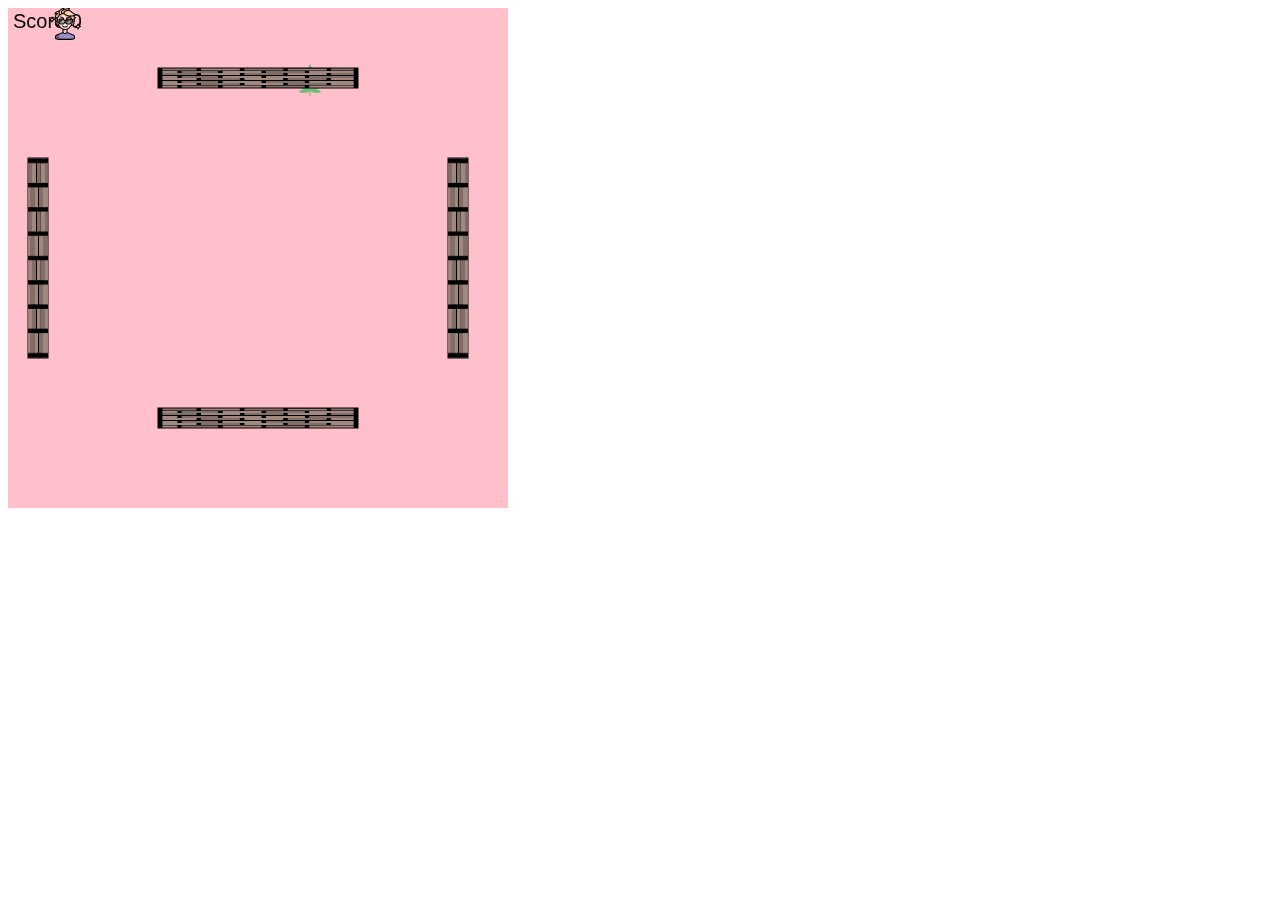
<file: Canvas/canvas.html>
<!DOCTYPE html>
<html lang="en" dir="ltr">
  <head>
    <meta charset="utf-8">
    <title>
    canvas
  </title>
  <link rel="stylesheet" href="canvas.css">
  </head>
  <body>
    <canvas id="canvas" width="500" height="500">
      Hola tu navegador no funciona
    </canvas>
    <img id="scream" width="220" height="277" src="pic_the_scream.jpg" alt="The Scream" style="display: none">
    <img id="MCR" width="50" height="90" src="MCR.jpg" alt="The MCR" style="display: none">
    <script type="text/javascript">
var cv = null;
var ctx = null;
var color = 'rgba(251, 84, 170, 0.4)';
var fig = 'arc';
var press = false;
var direccion = 'right';
var player1 = null;
var player2 = null;
var score = 0;
var speed = 1;
var pause = false;
var pared = [null, null, null, null];
var guy = new Image();
var weed = new Image();
var wall = new Image();
var fx = new Audio();

//      Cuadros
//      ctx.fillStyle = "rgb(200,0,0)";
//      ctx.fillRect (10, 10, 55, 50);

//      ctx.fillStyle = "rgba(0, 0, 200, 0.5)";
//      ctx.fillRect (30, 30, 55, 50);

//      ctx.fillStyle = "rgba(0, 200, 0, 0.5)";
//      ctx.fillRect (50, 50, 55, 50);

//      linea roja
//      ctx.moveTo(250, 100);
//      ctx.lineTo(410, 280);
//      ctx.strokeStyle = "red";
//      ctx.stroke();

//      Triangulo rectangulo azul
//      ctx.moveTo(200, 100);
//      ctx.lineTo(200, 300);
//      ctx.lineTo(400, 300);
//      ctx.fillStyle = "rgba(0, 0, 200, 0.5)";
//      ctx.fill();

//      Circulos
//      ctx.beginPath();
//      ctx.arc(200, 50, 40, 0, 2 * Math.PI);
//      ctx.stroke();

//      ctx.beginPath();
//      ctx.arc(290, 50, 40, 0, 2 * Math.PI);
//      ctx.fillStyle = "rgba(251, 84, 170, 0.8)";
//      ctx.fill();

//      Texto
//      ctx.font = "30px Arial";
//      ctx.fillText("Hello World", 10, 50);
//      ctx.strokeText("Hello World", 10, 100);

//      Crear gradiante
//      var grd = ctx.createLinearGradient(0, 0, 100, 0);

//      Crear gradiente circular
//      var grd = ctx.createRadialGradient(75, 80, 5, 90, 60, 100);

//      Añadir colores
//      grd.addColorStop(0, "red");
//      grd.addColorStop(1, "white");

//      Rellenar gradiante
//      ctx.fillStyle = grd;
//      ctx.fillRect(10, 10, 160, 100);

//      Dibujar imagen
//      var img = document.getElementById("scream");
//      ctx.drawImage(img, 0, 0);

//     Eventos
// cv.addEventListener('click', onClick);
// cv.addEventListener('mouseover', onMouseOver);
// cv.addEventListener('mouseout', onMouseOut);
// cv.addEventListener('mousemove', onMouseMove);
// cv.addEventListener('mousedown', onMouseDown);
// cv.addEventListener('mouseup', onMouseUp);
document.addEventListener('keydown', onKeyDown);

// function onClick(e) {
//    console.log(e);
//   if (fig == 'arc') {
//     ctx.beginPath();
//     ctx.arc(e.offsetX, e.offsetY, 40, 0, 2 * Math.PI);
//     ctx.fillStyle = color;
//     ctx.fill();
//     ctx.stroke();
//   } else {
//     ctx.fillStyle = color;
//     ctx.rect(e.offsetX, e.offsetY, 50, 50);
//     ctx.fill();
//     ctx.stroke();
//   }
//}

// function onMouseOver(e) {
//   color = getRandomColor();
// }

function getRandomColor() {
  var trans = '0.2'; // 50% transparency
  var color = 'rgba(';
  for (var i = 0; i < 3; i++) {
    color += Math.floor(Math.random() * 255) + ',';
  }

  color += trans + ')'; // add the transparency
  return color;
}

// function onMouseOut(e) {
//   fig = (fig == 'arc') ? 'rec' : 'arc';
// }

// function onMouseMove(e) {
//   if (press == true) {
//     ctx.fillStyle = 'black';
//     ctx.fillRect(e.offsetX - 2.5, e.offsetY - 2.5, 5, 5);
//   }
// }

// function onMouseDown(e) {
//   press = true;
// }

// function onMouseUp(e) {
//   press = false;
// }
function getRandomInt(max) {
  return Math.floor(Math.random() * max);
}

function onKeyDown(e) {
  console.log(e);

  if (e.key == 'w' || e.key == 'W') {
    direccion = 'up';
  }

  if (e.key == 'a' || e.key == 'A') {
    direccion = 'left';
  }

  if (e.key == 's' || e.key == 'S') {
    direccion = 'down';
  }

  if (e.key == 'd' || e.key == 'D') {
    direccion = 'right';
  }

  if (e.keyCode == 32) {
    pause = (pause) ? false : true;
  }
}

function paint() {

  window.requestAnimationFrame(paint);
  ctx.fillStyle = 'pink';
  ctx.fillRect(0, 0, 500, 500);
  ctx.fillStyle = 'black';
  ctx.font = '20px Arial';
  ctx.fillText('Score:' + score, 5, 20);
  ctx.drawImage(guy, player1.x, player1.y);
  ctx.drawImage(weed, player2.x, player2.y);
  for (var i = 0; i < 4; i++) {
    pared[i].paint(ctx);
    ctx.drawImage(wall, pared[i].x, pared[i].y, pared[i].w, pared[i].h);
  }

  if (pause) {
    ctx.fillStyle = 'rgba(0 ,0 ,0 ,0.5)';
    ctx.fillRect(0, 0, 500, 500);
    ctx.fillStyle = 'white';
    ctx.fillText('P A U S E', 200, 250);
  } else {
    update();
  }
}

function update() {
  if (direccion == 'up') {
    player1.y -= speed;

    if (player1.y < 0) {
      player1.y = 500;
    }
  }

  if (direccion == 'left') {
    player1.x -= speed;

    if (player1.x < 0) {
      player1.x = 500;
    }
  }

  if (direccion == 'down') {
    player1.y += speed;

    if (player1.y > 500) {
      player1.y = 0;
    }
  }

  if (direccion == 'right') {
    player1.x += speed;

    if (player1.x > 500) {
      player1.x = 0;
    }
  }

  if (player1.intersects(player2)) {
    fx.play();
    player2.x = getRandomInt(490);
    player2.y = getRandomInt(490);
    score += 10;
    speed += 1;
  }

  for (var i = 0; i < 4; i++) {
    if (player1.intersects(pared[i])) {
      if (direccion == 'up') {
        player1.y += speed;

        if (player1.y < 0) {
          player1.y = 500;
        }
      }

      if (direccion == 'left') {
        player1.x += speed;

        if (player1.x < 0) {
          player1.x = 500;
        }
      }

      if (direccion == 'down') {
        player1.y -= speed;

        if (player1.y > 500) {
          player1.y = 0;
        }
      }

      if (direccion == 'right') {
        player1.x -= speed;

        if (player1.x > 500) {
          player1.x = 0;
        }
      }

    }
  }
}

// Avatar
// ctx.beginPath();
// ctx.arc(190, 60, 50, 1 * Math.PI, 2 * Math.PI);
// ctx.fillStyle = 'rgb(33, 16, 5)';
// ctx.fill();
// ctx.beginPath();
// ctx.arc(190, 60, 40, 0, 2 * Math.PI);
// ctx.fillStyle = 'rgb(252, 184, 138)';
// ctx.fill();
// ctx.fillRect(169, 85, 40, 20);
// ctx.beginPath();
// ctx.arc(170, 55, 5, 0, 2 * Math.PI);
// ctx.fillStyle = 'rgb(0, 0, 0)';
// ctx.fill();
// ctx.beginPath();
// ctx.arc(190, 55, 5, 0, 2 * Math.PI);
// ctx.fill();
// ctx.beginPath();
// ctx.arc(180, 70, 5, 0, 1 * Math.PI);
// ctx.fillRect(150, 100, 80, 100);
// ctx.moveTo(150, 100);
// ctx.lineTo(105, 180);
// ctx.lineTo(150, 180);
// ctx.fill();
// ctx.moveTo(230, 100);
// ctx.lineTo(275, 180);
// ctx.lineTo(230, 180);
// ctx.fill();
// ctx.beginPath();
// ctx.fillStyle = 'rgb(34, 60, 102)';
// ctx.fillRect(150, 200, 80, 90);
// ctx.fillStyle = 'white';
// ctx.moveTo(190, 250);
// ctx.lineTo(180, 290);
// ctx.lineTo(200, 290);
// ctx.fill();
// ctx.moveTo(230, 140);
// ctx.lineTo(255, 185);
// ctx.lineTo(230, 185);
// ctx.fill();
// ctx.moveTo(150, 140);
// ctx.lineTo(125, 185);
// ctx.lineTo(150, 185);
// ctx.fill();
// ctx.font = '20px Arial';
// ctx.fillText('MCR', 165, 150);
// ctx.fillStyle = 'rgb(65, 48, 24)';
// ctx.fillRect(140, 290, 40, 20);
// ctx.fillRect(190, 290, 40, 20);
// ctx.beginPath();
// ctx.arc(116, 184, 12, 0, 2 * Math.PI);
// ctx.fillStyle = 'rgb(252, 184, 138)';
// ctx.arc(265, 184, 12, 0, 2 * Math.PI);
// ctx.fill();
// var img = document.getElementById('MCR');
// ctx.drawImage(img, 180, 165);

// Paisaje
/*ctx.fillStyle = '#e77f4b';
ctx.fillRect(150, 70, 140, 70);
ctx.beginPath();
ctx.arc(250, 550, 240, 0, 2 * Math.PI);
ctx.fillStyle = '#79bf71';
ctx.fill();
ctx.fillStyle = '#fce6a9';
ctx.fillRect(150, 140, 200, 200);
ctx.beginPath();
ctx.moveTo(210, 140);
ctx.lineTo(210, 340);
ctx.strokeStyle = 'black';
ctx.stroke();
ctx.strokeStyle = 'gray';
ctx.moveTo(250, 70);
ctx.lineTo(170, 140);
ctx.stroke();
ctx.moveTo(270, 70);
ctx.lineTo(190, 140);
ctx.stroke();
ctx.moveTo(217, 80);
ctx.lineTo(280, 78);
ctx.stroke();
ctx.moveTo(205, 90);
ctx.lineTo(280, 88);
ctx.stroke();
ctx.moveTo(193, 100);
ctx.lineTo(280, 98);
ctx.stroke();
ctx.moveTo(181, 110);
ctx.lineTo(280, 108);
ctx.stroke();
ctx.moveTo(169, 120);
ctx.lineTo(280, 118);
ctx.stroke();
ctx.moveTo(157, 130);
ctx.lineTo(280, 128);
ctx.stroke();
ctx.moveTo(210, 140);
ctx.lineTo(290, 69);
ctx.lineTo(350, 140);
ctx.fill();
ctx.beginPath();
ctx.fillStyle = '#89bbf5';
ctx.moveTo(150, 140);
ctx.lineTo(150, 70);
ctx.lineTo(230, 70);
ctx.fill();
ctx.beginPath();
ctx.fillStyle = '#f2e968';
ctx.rect(160, 280, 30, 60);
ctx.fill();
ctx.stroke();
ctx.beginPath();
ctx.arc(165, 310, 5, 0, 2 * Math.PI);
ctx.fillStyle = 'gray';
ctx.fill();
ctx.beginPath();
ctx.fillStyle = '#89bbf5';
ctx.strokeStyle = 'white';
ctx.rect(230, 160, 40, 40);
ctx.rect(290, 160, 40, 40);
ctx.rect(230, 240, 40, 40);
ctx.rect(290, 240, 40, 40);
ctx.rect(160, 160, 40, 40);
ctx.fill();
ctx.stroke();
ctx.moveTo(250, 160);
ctx.lineTo(250, 200);
ctx.stroke();
ctx.moveTo(230, 180);
ctx.lineTo(270, 180);
ctx.stroke();
ctx.moveTo(310, 160);
ctx.lineTo(310, 200);
ctx.stroke();
ctx.moveTo(290, 180);
ctx.lineTo(330, 180);
ctx.stroke();
ctx.moveTo(250, 240);
ctx.lineTo(250, 280);
ctx.stroke();
ctx.moveTo(230, 260);
ctx.lineTo(270, 260);
ctx.stroke();
ctx.moveTo(310, 240);
ctx.lineTo(310, 280);
ctx.stroke();
ctx.moveTo(290, 260);
ctx.lineTo(330, 260);
ctx.stroke();
ctx.moveTo(180, 160);
ctx.lineTo(180, 200);
ctx.stroke();
ctx.moveTo(160, 180);
ctx.lineTo(200, 180);
ctx.stroke();
ctx.beginPath();
ctx.strokeStyle = '#144c65';
ctx.moveTo(275, 75);
ctx.lineTo(275, 45);
ctx.stroke();
ctx.moveTo(260, 50);
ctx.lineTo(290, 50);
ctx.stroke();
ctx.moveTo(265, 57);
ctx.lineTo(285, 57);
ctx.stroke();
ctx.moveTo(270, 64);
ctx.lineTo(280, 64);
ctx.stroke();
ctx.beginPath();
ctx.arc(500, 0, 90, 0.5 * Math.PI, 1.5 * Math.PI);
ctx.fillStyle = '#fcf79d';
ctx.fill();
ctx.beginPath();
ctx.arc(50, 65, 20, 0, 2 * Math.PI);
ctx.arc(70, 55, 20, 0, 2 * Math.PI);
ctx.arc(90, 65, 20, 0, 2 * Math.PI);
ctx.arc(85, 80, 20, 0, 2 * Math.PI);
ctx.arc(55, 80, 20, 0, 2 * Math.PI);
ctx.fillStyle = 'white';
ctx.fill();
ctx.beginPath();
ctx.arc(325, 45, 20, 0, 2 * Math.PI);
ctx.arc(345, 35, 20, 0, 2 * Math.PI);
ctx.arc(365, 45, 20, 0, 2 * Math.PI);
ctx.arc(360, 60, 20, 0, 2 * Math.PI);
ctx.arc(330, 60, 20, 0, 2 * Math.PI);

ctx.arc(340, 45, 20, 0, 2 * Math.PI);
ctx.arc(360, 35, 20, 0, 2 * Math.PI);
ctx.arc(380, 45, 20, 0, 2 * Math.PI);
ctx.arc(375, 60, 20, 0, 2 * Math.PI);
ctx.arc(345, 60, 20, 0, 2 * Math.PI);
ctx.fill();*/

function Cuadro(x, y, w, h, c) {
  this.x = x;
  this.y = y;
  this.w = w;
  this.h = h;
  this.c = c;
  this.intersects = function (target) {
    if (this.x < target.x + target.w &&
      this.x + this.w > target.x &&
      this.y < target.y + target.h &&
      this.y + this.h > target.y) {
      return true;
    }
  };

  this.paint = function (ctx) {
    ctx.fillStyle = this.c;
    ctx.fillRect(this.x, this.y, this.w, this.h);
    ctx.strokeRect(this.x, this.y, this.w, this.h);
  };
}

window.requestAnimationFrame = (function () {
    return window.requestAnimationFrame ||
        window.webkitRequestAnimationFrame ||
        window.mozRequestAnimationFrame ||
        function (callback) {
            window.setTimeout(callback, 17); }; }());

function run() {
  cv = document.getElementById('canvas');
  ctx = cv.getContext('2d');
  player1 = new Cuadro(0, 0, 40, 40, 'red');
  player2 = new Cuadro(getRandomInt(490), getRandomInt(490), 40, 40, 'blue');
  pared[0] = new Cuadro(20, 150, 20, 200, 'gray');
  pared[1] = new Cuadro(440, 150, 20, 200, 'gray');
  pared[2] = new Cuadro(150, 60, 200, 20, 'gray');
  pared[3] = new Cuadro(150, 400, 200, 20, 'gray');
  guy.src = 'guy.png';
  weed.src = 'weed.png';
  wall.src = 'wall.png';
  fx.src = 'fx.mp3';
  paint();
}

window.addEventListener('load', run, false);
    </script>
  </body>
</html>
</file>
<file: Canvas/canvas.css>
/* canvas{
  background-color: #89bbf5;
} */

/* canvas:hover{
  background-color: yellow;
} */
</file>
